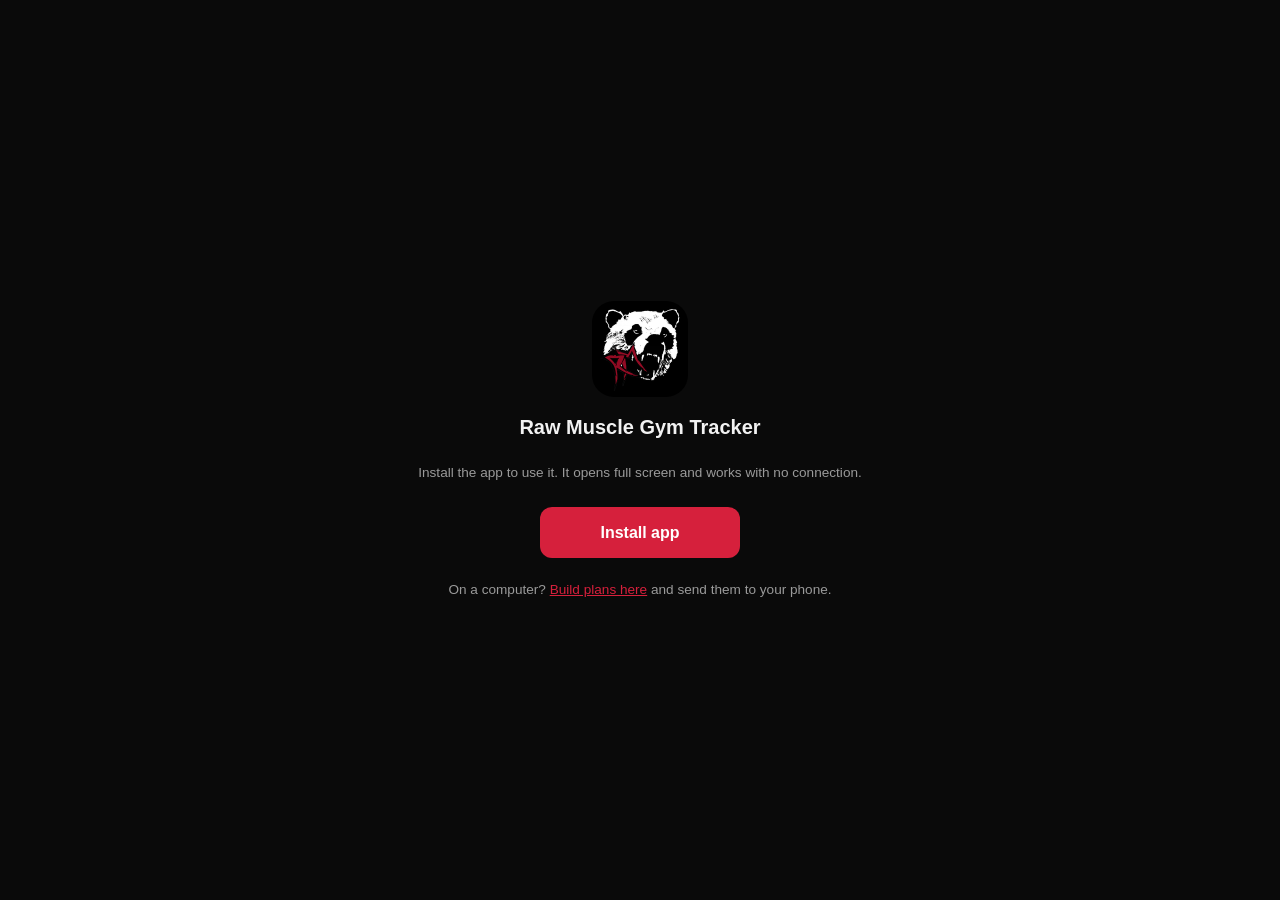
<file: docs/index.html>
<!doctype html>
<html lang="en">
  <head>
    <meta charset="utf-8" />
    <meta
      name="viewport"
      content="width=device-width, initial-scale=1, viewport-fit=cover, maximum-scale=1"
    />
    <title>Raw Muscle Gym Tracker</title>

    <link rel="manifest" href="manifest.webmanifest" />
    <meta name="theme-color" content="#0a0a0a" />
    <meta name="mobile-web-app-capable" content="yes" />
    <meta name="apple-mobile-web-app-capable" content="yes" />
    <meta
      name="apple-mobile-web-app-status-bar-style"
      content="black-translucent"
    />
    <meta name="apple-mobile-web-app-title" content="Raw Muscle" />
    <link rel="apple-touch-icon" href="icons/icon-192.png" />
    <link rel="icon" href="icons/icon-192.png" />

    <link rel="stylesheet" href="app.css" />
  </head>
  <body>
    <div id="install-gate" class="install-gate" hidden></div>

    <header class="topbar">
      <h1 id="topbar-title">Train</h1>
      <div class="topbar-end">
        <span id="topbar-note" class="topbar-note"></span>
        <button class="icon-btn" data-action="open-settings" aria-label="Settings">
          <svg
            viewBox="0 0 24 24"
            width="22"
            height="22"
            aria-hidden="true"
            fill="none"
            stroke="currentColor"
            stroke-width="2"
            stroke-linecap="round"
            stroke-linejoin="round"
          >
            <circle cx="12" cy="12" r="3" />
            <path
              d="M19.4 15a1.65 1.65 0 0 0 .33 1.82l.06.06a2 2 0 0 1 0 2.83 2 2 0 0 1-2.83 0l-.06-.06a1.65 1.65 0 0 0-1.82-.33 1.65 1.65 0 0 0-1 1.51V21a2 2 0 0 1-2 2 2 2 0 0 1-2-2v-.09A1.65 1.65 0 0 0 9 19.4a1.65 1.65 0 0 0-1.82.33l-.06.06a2 2 0 0 1-2.83 0 2 2 0 0 1 0-2.83l.06-.06a1.65 1.65 0 0 0 .33-1.82 1.65 1.65 0 0 0-1.51-1H3a2 2 0 0 1-2-2 2 2 0 0 1 2-2h.09A1.65 1.65 0 0 0 4.6 9a1.65 1.65 0 0 0-.33-1.82l-.06-.06a2 2 0 0 1 0-2.83 2 2 0 0 1 2.83 0l.06.06a1.65 1.65 0 0 0 1.82.33H9a1.65 1.65 0 0 0 1-1.51V3a2 2 0 0 1 2-2 2 2 0 0 1 2 2v.09a1.65 1.65 0 0 0 1 1.51 1.65 1.65 0 0 0 1.82-.33l.06-.06a2 2 0 0 1 2.83 0 2 2 0 0 1 0 2.83l-.06.06a1.65 1.65 0 0 0-.33 1.82V9a1.65 1.65 0 0 0 1.51 1H21a2 2 0 0 1 2 2 2 2 0 0 1-2 2h-.09a1.65 1.65 0 0 0-1.51 1z"
            />
          </svg>
        </button>
      </div>
    </header>

    <main id="main">
      <!-- ------------------------------------------------ Train -->
      <section id="view-train" class="view">
        <div id="train-idle" class="stack">
          <div id="current-session" class="card current-session" hidden></div>
          <div class="card">
            <h2>Start a workout</h2>
            <p class="muted">
              Pick a plan, or start a new session and add exercises as you go.
            </p>
            <div class="stack" style="margin-top: 20px">
              <button class="btn ghost" data-action="start-freestyle">
                New session
              </button>
              <button class="btn" data-action="select-plan">Select plan</button>
            </div>
            <p id="following" class="muted following-line" hidden></p>
          </div>
          <div id="recent-pbs" class="card pb-card" hidden></div>
          <div id="heaviest" class="card" hidden></div>
          <div id="stats" class="card"></div>
        </div>

        <div id="train-active" class="stack" hidden>
          <div class="card session-head">
            <div>
              <h2 id="session-name"></h2>
              <span class="muted" id="session-meta"></span>
            </div>
            <button class="btn danger small" data-action="finish">
              Finish
            </button>
          </div>
          <div id="exercise-list" class="stack" data-drag-list="session"></div>
          <button class="btn ghost" data-action="add-exercise">
            + Add exercise
          </button>
          <button class="btn" data-action="finish">Finish session</button>
          <button class="btn subtle" data-action="discard">
            Discard session
          </button>
        </div>
      </section>

      <!-- ------------------------------------------------ Plans -->
      <section id="view-plans" class="view" hidden>
        <div id="plan-list" class="stack"></div>
        <div class="stack tight page-foot">
          <div class="stack tight build-only">
            <div class="row top-only">
              <button class="btn ghost" data-action="new-folder">+ New folder</button>
              <button class="btn ghost" data-action="new-block">+ New block</button>
            </div>
            <button class="btn top-only" data-action="new-plan">+ New plan</button>
            <button class="btn ghost" data-action="export-plans">Export plans</button>
          </div>
          <div id="dir-foot"></div>
          <div class="row plans-foot">
            <button class="btn ghost" data-action="import-plans">Import plans</button>
            <!-- Build mode: the wrench (drawn by app.js) -->
            <button class="btn ghost icon-only build-toggle" data-action="toggle-build"
              aria-pressed="false" aria-label="Build mode" title="Build mode"></button>
          </div>
          <input id="import-plans-file" type="file" hidden />
        </div>
      </section>

      <!-- ------------------------------------------------ History -->
      <section id="view-history" class="view" hidden>
        <div style="margin-bottom: 12px">
          <label for="history-filter">Exercise</label>
          <select id="history-filter"></select>
          <label id="hide-warmups-row" class="check" hidden>
            <input type="checkbox" id="hide-warmups" />
            Hide warm-up sets
          </label>
        </div>
        <div id="history-list" class="stack"></div>
      </section>
    </main>

    <nav class="tabbar">
      <button class="tab active" data-view="train">
        <span class="tab-icon">&#9679;</span><span>Train</span>
      </button>
      <button class="tab" data-view="plans">
        <span class="tab-icon">&#9635;</span><span>Plans</span>
      </button>
      <button class="tab" data-view="history">
        <span class="tab-icon">&#9201;</span><span>History</span>
      </button>
    </nav>

    <!-- Bottom sheet used for every picker and form on this screen size. -->
    <div id="sheet" class="sheet-backdrop" hidden>
      <div class="sheet" role="dialog" aria-modal="true">
        <div class="sheet-head">
          <h2 id="sheet-title"></h2>
          <button class="btn subtle small" data-action="close-sheet">
            Close
          </button>
        </div>
        <div id="sheet-body" class="sheet-body"></div>
        <!-- The sheet's main button, kept in view above the keyboard. -->
        <div id="sheet-foot" class="sheet-foot" hidden></div>
      </div>
    </div>

    <!-- Drop target shown while a plan or block is held on the Plans tab. -->
    <div id="unfile" class="unfile" data-drop="none" hidden>Drop here for no folder</div>

    <!-- Drop target shown while an exercise is being dragged. -->
    <div id="trash" class="trash" hidden>
      <svg
        viewBox="0 0 24 24"
        width="26"
        height="26"
        aria-hidden="true"
        fill="none"
        stroke="currentColor"
        stroke-width="2"
        stroke-linecap="round"
        stroke-linejoin="round"
      >
        <path
          d="M3 6h18M8 6V4a1 1 0 0 1 1-1h6a1 1 0 0 1 1 1v2m2 0v14a2 2 0 0 1-2 2H8a2 2 0 0 1-2-2V6M10 11v6M14 11v6"
        />
      </svg>
      <span>Drop here to delete</span>
    </div>

    <div id="toast" class="toast" hidden></div>

    <!-- Backup file picker for Import data in the settings sheet. -->
    <input id="import-file" type="file" hidden />

    <script src="vendor/sweetalert2/sweetalert2.all.min.js"></script>
    <script src="exercises.js"></script>
    <script src="app.js"></script>
  </body>
</html>
</file>
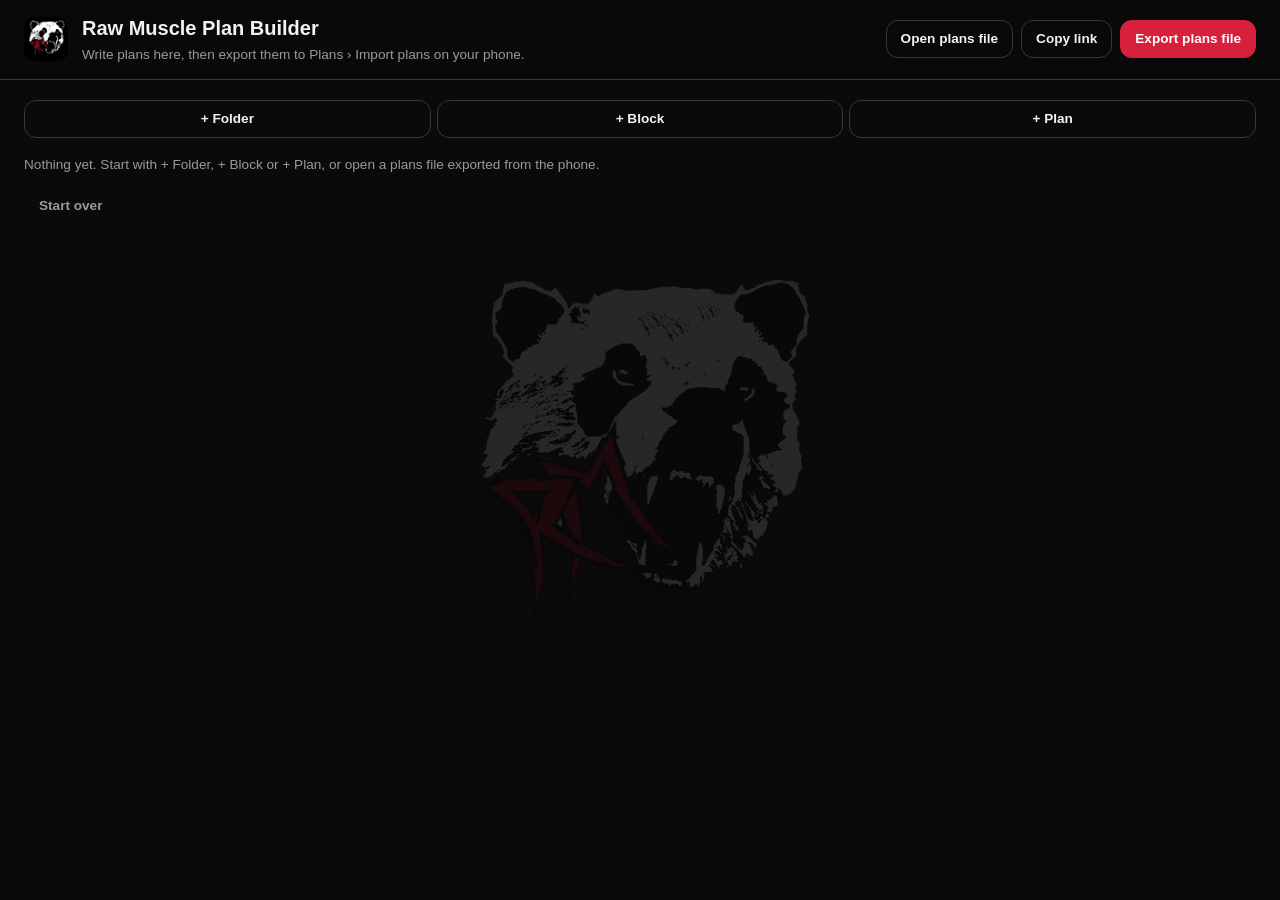
<file: docs/desktop/index.html>
<!doctype html>
<html lang="en" data-theme="rawmuscle">
  <head>
    <meta charset="utf-8" />
    <meta name="viewport" content="width=device-width, initial-scale=1" />
    <title>Raw Muscle Plan Builder</title>
    <link rel="icon" href="../icons/icon-192.png" />
    <link rel="stylesheet" href="../app.css" />
    <link rel="stylesheet" href="desktop.css" />
  </head>
  <body>
    <header class="topbar">
      <div class="brand">
        <img src="../icons/icon-192.png" alt="" />
        <div>
          <h1>Raw Muscle Plan Builder</h1>
          <p class="muted">
            Write plans here, then export them to Plans › Import plans on your phone.
          </p>
        </div>
      </div>
      <div class="toolbar">
        <button class="btn small ghost" data-act="import">Open plans file</button>
        <button class="btn small ghost" data-act="copy-link">Copy link</button>
        <button class="btn small" data-act="export">Export plans file</button>
      </div>
    </header>

    <main class="layout">
      <aside class="side">
        <div class="side-tools">
          <button class="btn small ghost" data-act="add-folder">+ Folder</button>
          <button class="btn small ghost" data-act="add-block" data-folder="">+ Block</button>
          <button class="btn small ghost" data-act="add-plan" data-place="">+ Plan</button>
        </div>
        <nav id="tree" class="tree"></nav>
        <button class="btn small subtle clear" data-act="clear">Start over</button>
      </aside>
      <section id="editor" class="editor"></section>
    </main>

    <input id="import-file" type="file" hidden />
    <datalist id="exercise-names"></datalist>
    <div id="toast" class="toast" hidden></div>

    <script src="../vendor/sweetalert2/sweetalert2.all.min.js"></script>
    <script src="../exercises.js"></script>
    <script src="desktop.js"></script>
  </body>
</html>
</file>
<file: docs/app.css>
/* Raw Muscle Gym Tracker - phone first. Nothing here assumes a mouse or a wide screen. */

/* Raw Muscle is the default look: the logo's red, black and white. Not from
 * DaisyUI (none is red, black and white). The logo red (#930b24) is too dark
 * to read as text on black, so the accent is a brighter step of it; completed
 * sets show white instead of green. */
:root,
[data-theme="rawmuscle"] {
  color-scheme: dark;
  --bg: #0a0a0a;
  --surface: #151515;
  --surface-2: #232323;
  --text: #f2f2f2;
  --accent: #d6203c;
  --on-accent: #fff;
  --good: #f2f2f2;
  --on-good: #0a0a0a;
  --danger: #ff5c5c;
  --warn: #ffb547;
  --radius: 14px;
  --tabbar-h: 58px;
}

/* -------------------------------------------------------------- themes
 * Colour palettes borrowed from DaisyUI's themes, picked in Settings and
 * stored in the localStorage pref `theme`. A theme sets the core colours;
 * the rule below derives the in-between shades from them. The selectors
 * aren't tied to :root so the theme swatches in Settings can preview a
 * palette by carrying data-theme themselves. Spicy, the app's original look,
 * sets every shade itself. */
:root,
[data-theme]:not([data-theme="spicy"]) {
  --line: color-mix(in srgb, var(--text) 16%, var(--surface));
  --muted: color-mix(in srgb, var(--text) 62%, var(--bg));
  --accent-dim: color-mix(in srgb, var(--accent) 55%, var(--bg));
  --bar: color-mix(in srgb, var(--bg) 92%, transparent);
  --bar-2: color-mix(in srgb, var(--surface) 96%, transparent);
}
[data-theme="spicy"] {
  color-scheme: dark;
  --bg: #0e1117;
  --surface: #171b24;
  --surface-2: #1f2430;
  --line: #2b3140;
  --text: #e7eaf0;
  --muted: #939cae;
  --accent: #fa85ea;
  --accent-dim: #8f4f87;
  --on-accent: #fff;
  --good: #3ddc84;
  --on-good: #04160c;
  --danger: #ff5f5f;
  --warn: #ffb547;
  --bar: rgba(14, 17, 23, 0.92);
  --bar-2: rgba(23, 27, 36, 0.96);
}

[data-theme="dark"] {
  color-scheme: dark;
  --bg: #15191e;
  --surface: #1d232a;
  --surface-2: #2a323c;
  --text: #a6adbb;
  --accent: #7480ff;
  --on-accent: #050617;
  --good: #00a96e;
  --on-good: #000a05;
  --danger: #ff5861;
  --warn: #ffbe00;
}
[data-theme="night"] {
  color-scheme: dark;
  --bg: #0b1222;
  --surface: #0f172a;
  --surface-2: #1e293b;
  --text: #c9cbd0;
  --accent: #38bdf8;
  --on-accent: #010d15;
  --good: #2dd4bf;
  --on-good: #01100e;
  --danger: #fb7085;
  --warn: #f4bf50;
}
[data-theme="dracula"] {
  color-scheme: dark;
  --bg: #21222c;
  --surface: #282a36;
  --surface-2: #414558;
  --text: #f8f8f2;
  --accent: #ff79c6;
  --on-accent: #16050f;
  --good: #50fa7b;
  --on-good: #021505;
  --danger: #ff5555;
  --warn: #f1fa8c;
}
[data-theme="synthwave"] {
  color-scheme: dark;
  --bg: #120b2e;
  --surface: #1a103d;
  --surface-2: #221551;
  --text: #f9f7fd;
  --accent: #e779c1;
  --on-accent: #12050e;
  --good: #71ead2;
  --on-good: #051310;
  --danger: #ec8c78;
  --warn: #f3cc30;
}
[data-theme="forest"] {
  color-scheme: dark;
  --bg: #0f0b0b;
  --surface: #171212;
  --surface-2: #2a2222;
  --text: #cac9c9;
  --accent: #1eb854;
  --on-accent: #000c03;
  --good: #00a96e;
  --on-good: #000a05;
  --danger: #ff5861;
  --warn: #ffbe00;
}
[data-theme="coffee"] {
  color-scheme: dark;
  --bg: #1a1219;
  --surface: #20161f;
  --surface-2: #2d1f2c;
  --text: #c59f60;
  --accent: #db924b;
  --on-accent: #110802;
  --good: #9db787;
  --on-good: #090c06;
  --danger: #fc9581;
  --warn: #ffd25f;
}
[data-theme="sunset"] {
  color-scheme: dark;
  --bg: #0b1418;
  --surface: #121c22;
  --surface-2: #1b2a33;
  --text: #9fb9d0;
  --accent: #ff865b;
  --on-accent: #160603;
  --good: #62d394;
  --on-good: #031109;
  --danger: #ff6f6f;
  --warn: #efd057;
}
[data-theme="light"] {
  color-scheme: light;
  --bg: #f2f2f2;
  --surface: #ffffff;
  --surface-2: #e5e6e6;
  --text: #1f2937;
  --accent: #491eff;
  --on-accent: #ffffff;
  --good: #00a96e;
  --on-good: #ffffff;
  --danger: #e5404a;
  --warn: #a87a00;
}
[data-theme="cupcake"] {
  color-scheme: light;
  --bg: #efeae6;
  --surface: #faf7f5;
  --surface-2: #e7e2df;
  --text: #291334;
  --accent: #65c3c8;
  --on-accent: #042f31;
  --good: #36d399;
  --on-good: #022b1c;
  --danger: #e5506b;
  --warn: #a87700;
}
[data-theme="emerald"] {
  color-scheme: light;
  --bg: #f2f2f2;
  --surface: #ffffff;
  --surface-2: #e5e6e6;
  --text: #333c4d;
  --accent: #377cfb;
  --on-accent: #ffffff;
  --good: #66cc8a;
  --on-good: #223d30;
  --danger: #e5484d;
  --warn: #a87500;
}
[data-theme="nord"] {
  color-scheme: light;
  --bg: #e5e9f0;
  --surface: #eceff4;
  --surface-2: #d8dee9;
  --text: #2e3440;
  --accent: #5e81ac;
  --on-accent: #ffffff;
  --good: #8fbcbb;
  --on-good: #1d2b2b;
  --danger: #bf616a;
  --warn: #b0603e;
}

* {
  box-sizing: border-box;
  -webkit-tap-highlight-color: transparent;
}

/* Several things below are display:flex, which would otherwise beat the UA
 * stylesheet's rule for the hidden attribute. The JS toggles .hidden a lot. */
[hidden] {
  display: none !important;
}

html,
body {
  margin: 0;
  background: var(--bg);
  color: var(--text);
  font:
    16px/1.45 -apple-system,
    BlinkMacSystemFont,
    "Segoe UI",
    Roboto,
    sans-serif;
  overscroll-behavior-y: contain;
}

h1,
h2,
h3 {
  margin: 0;
  font-weight: 650;
}
h1 {
  font-size: 1.25rem;
}
h2 {
  font-size: 1.05rem;
}
h3 {
  font-size: 0.95rem;
}
p {
  margin: 0.35rem 0 0;
}

.muted {
  color: var(--muted);
  font-size: 0.85rem;
}

.muted.warn {
  color: var(--warn);
}

/* ---------------------------------------------------------------- layout */

.topbar {
  position: sticky;
  top: 0;
  z-index: 5;
  display: flex;
  align-items: center;
  justify-content: space-between;
  gap: 12px;
  padding: calc(env(safe-area-inset-top) + 14px) 16px 12px;
  background: var(--bar);
  backdrop-filter: blur(8px);
  border-bottom: 1px solid var(--line);
}

.topbar-note {
  color: var(--muted);
  font-size: 0.8rem;
}

.topbar-end {
  display: flex;
  align-items: center;
  gap: 10px;
}

/* Settings gear: a 40px tap target, pulled in so the icon lines up with the
 * page's right edge. */
.icon-btn {
  display: grid;
  place-items: center;
  width: 40px;
  height: 40px;
  margin: -8px -9px -8px 0;
  padding: 0;
  border: 0;
  border-radius: 10px;
  background: transparent;
  color: var(--muted);
  cursor: pointer;
}
.icon-btn:active {
  background: var(--surface-2);
  color: var(--text);
}

body {
  /* No text selection or iOS callout on long-press; inputs opt back in below. */
  -webkit-user-select: none;
  user-select: none;
  -webkit-touch-callout: none;
  display: flex;
  flex-direction: column;
  min-height: 100vh;
  min-height: 100dvh;
}

/* The logo as a faint watermark, fixed in the middle of the screen behind
 * everything. body is transparent so this sits above html's background but
 * below all content; it never takes taps. The logo has both white and black
 * in it, so one half or the other shows on dark and light themes alike. */
body {
  background: transparent;
}
body::before {
  content: "";
  position: fixed;
  inset: 0;
  z-index: -1;
  pointer-events: none;
  background: url("icons/watermark.png") center / min(70vw, 340px) no-repeat;
  opacity: 0.12;
}

#main {
  flex: 1;
  display: flex;
  flex-direction: column;
  padding: 14px 16px calc(var(--tabbar-h) + env(safe-area-inset-bottom) + 24px);
}

/* Plans fills the screen so its footer controls sit at the bottom of the
 * page, not just under a short list. */
#view-plans {
  flex: 1;
  display: flex;
  flex-direction: column;
}
#plan-list {
  margin-bottom: 16px;
}
.page-foot {
  margin-top: auto;
}

.stack {
  display: flex;
  flex-direction: column;
  gap: 12px;
}
.stack.tight {
  gap: 8px;
}
.row {
  display: flex;
  gap: 8px;
  align-items: center;
}
.row.wrap {
  flex-wrap: wrap;
}
/* Rows of buttons inside a wrapping row: each takes a full line. */
.row.wrap > .row {
  flex-basis: 100%;
}
/* Buttons share the line equally. */
.row.fill > .btn {
  flex: 1;
}
.spread {
  display: flex;
  justify-content: space-between;
  align-items: center;
  gap: 10px;
}
.grow {
  flex: 1;
  min-width: 0;
}

.card {
  background: var(--surface);
  border: 1px solid var(--line);
  border-radius: var(--radius);
  padding: 14px;
}

/* Plans tab: folders, blocks and weeks are rows to tap into (each opens
 * as its own screen, with a head to go back); plans are cards. */
.dir-row {
  display: flex;
  align-items: center;
  gap: 12px;
  width: 100%;
  min-height: 56px;
  font: inherit;
  font-weight: 650;
  font-size: 1.05rem;
  color: var(--text);
  text-align: left;
  cursor: pointer;
}
/* A week marked done, like a completed plan. */
.dir-row.week.done {
  border-color: var(--accent);
}
.dir-row.week.done .pill {
  background: var(--accent);
  border-color: var(--accent);
  color: var(--on-accent);
}
.week-done {
  padding: 10px 14px;
  border: 1px solid var(--accent);
  border-radius: var(--radius);
}
.dir-row.folder {
  border-left: 3px solid var(--accent-dim);
}
/* The week whose dates hold today stands out; the block and folder it's in
 * get an accent edge, so the way to it shows from the top. */
.dir-row.week.current {
  border: 2px solid var(--accent);
  background: color-mix(in srgb, var(--accent) 10%, var(--surface));
  box-shadow: 0 0 0 3px color-mix(in srgb, var(--accent) 22%, transparent);
}
.dir-row.block.current,
.dir-row.folder.current {
  border-left: 3px solid var(--accent);
}
.dir-sub {
  display: block;
  margin-top: 2px;
  font-size: 0.8rem;
  font-weight: 500;
  color: var(--muted);
}
.dir-head .dir-sub .pill.tag {
  margin-left: 6px;
}
.pill.tag {
  background: var(--accent);
  border-color: var(--accent);
  color: var(--on-accent);
  font-weight: 650;
  white-space: nowrap;
}
.following-line {
  margin: 12px 0 0;
  font-size: 0.85rem;
  text-align: center;
}
.dir-row .chev {
  margin-right: 4px;
}
.dir-head {
  display: flex;
  align-items: center;
  gap: 12px;
  padding: 2px 0 4px;
}
.dir-head h2 {
  font-size: 1.2rem;
}
.crumbs {
  color: var(--muted);
  font-size: 0.78rem;
}
.back-btn {
  flex: none;
  display: grid;
  place-items: center;
  width: 40px;
  height: 40px;
  border: 1px solid var(--line);
  border-radius: 10px;
  background: var(--surface);
  cursor: pointer;
}
.back-btn .chev {
  margin: 0 0 0 3px;
  transform: rotate(135deg);
}
.dir-empty {
  padding: 8px 2px;
}
#view-plans.in-dir .top-only {
  display: none !important;
}
/* A plan in a week that has been done. */
.plan-card.completed {
  border-color: var(--accent);
}
/* A plan card's title drops down to list its exercises. */
.plan-card > details > summary {
  list-style: none;
  display: flex;
  align-items: center;
  gap: 12px;
  cursor: pointer;
}
.plan-card > details > summary::-webkit-details-marker {
  display: none;
}
.plan-card > details[open] > summary .chev {
  transform: rotate(45deg);
}
.plan-exercises {
  list-style: none;
  margin: 12px 0 0;
  padding: 0;
  display: flex;
  flex-direction: column;
  gap: 6px;
}
.plan-exercises li {
  display: flex;
  align-items: baseline;
  gap: 10px;
  background: var(--surface-2);
  border-radius: 10px;
  padding: 8px 10px;
  font-size: 0.9rem;
}
.plan-exercises .muted {
  font-size: 0.8rem;
  white-space: nowrap;
}
.chev {
  flex: none;
  width: 8px;
  height: 8px;
  margin-left: 2px;
  border-right: 2px solid var(--muted);
  border-bottom: 2px solid var(--muted);
  transform: rotate(-45deg);
  transition: transform 0.15s;
}
.group-label {
  margin: 8px 2px 0;
  color: var(--muted);
  font-size: 0.78rem;
  text-transform: uppercase;
  letter-spacing: 0.06em;
}

/* A workout still running, shown on the Train start page. */
.current-session {
  border-color: var(--good);
  margin-bottom: 8px;
}

.session-head {
  display: flex;
  justify-content: space-between;
  align-items: center;
  gap: 12px;
}
#history-list > button {
  color: var(--text);
}

/* ---------------------------------------------------------------- buttons */

.btn {
  appearance: none;
  border: 1px solid transparent;
  border-radius: 12px;
  background: var(--accent);
  color: var(--on-accent);
  font: inherit;
  font-weight: 600;
  padding: 13px 16px;
  min-height: 48px; /* thumb-sized, mid-workout */
  width: 100%;
  cursor: pointer;
}
.btn:active {
  transform: scale(0.985);
}

.btn.ghost {
  background: transparent;
  border-color: var(--line);
  color: var(--text);
}
.btn.subtle {
  background: transparent;
  border-color: transparent;
  color: var(--muted);
  min-height: 40px;
}
.btn.danger {
  background: transparent;
  border-color: var(--danger);
  color: var(--danger);
}
.btn.good {
  background: var(--good);
  color: var(--on-good);
}
.btn.small {
  width: auto;
  min-height: 38px;
  padding: 8px 14px;
  font-size: 0.85rem;
}
.btn[disabled] {
  opacity: 0.45;
}

/* ---------------------------------------------------------------- inputs */

input,
select,
textarea {
  font: inherit;
  color: var(--text);
  background: var(--surface-2);
  border: 1px solid var(--line);
  border-radius: 10px;
  padding: 11px 12px;
  width: 100%;
  min-height: 46px;
}
input,
textarea,
[contenteditable] {
  -webkit-user-select: text;
  user-select: text;
  -webkit-touch-callout: default;
}
input:focus,
select:focus,
textarea:focus {
  outline: 2px solid var(--accent-dim);
}
label {
  display: block;
  font-size: 0.8rem;
  color: var(--muted);
  margin-bottom: 4px;
}
.field {
  flex: 1;
  min-width: 0;
}

/* ---------------------------------------------------------------- exercise cards */

.exercise {
  background: var(--surface);
  border: 1px solid var(--line);
  border-radius: var(--radius);
  overflow: hidden;
}
.exercise-head {
  padding: 12px 14px;
  display: flex;
  justify-content: space-between;
  align-items: center;
  gap: 10px;
}
.exercise-head.done {
  border-left: 3px solid var(--good);
}
/* Marked Done: the title folds the card open and closed. */
.exercise.finished .exercise-head [data-action="toggle-exercise"] {
  cursor: pointer;
}
.chev-btn {
  flex: none;
  display: grid;
  place-items: center;
  width: 36px;
  height: 36px;
  margin-right: -8px;
  background: none;
  border: 0;
  cursor: pointer;
}
.exercise.open .chev-btn .chev {
  transform: rotate(45deg);
}
.exercise-foot {
  display: flex;
  padding: 0 14px 14px;
}
.exercise-foot .btn {
  flex: 1;
}
.target {
  font-size: 0.8rem;
  color: var(--muted);
}
.prev {
  font-size: 0.78rem;
  color: var(--accent);
}

.setlist {
  display: flex;
  flex-direction: column;
  gap: 6px;
  padding: 0 14px 12px;
}
.setrow {
  display: grid;
  grid-template-columns: 26px 1fr auto;
  align-items: center;
  gap: 10px;
  background: var(--surface-2);
  border-radius: 10px;
  padding: 8px 10px;
  font-variant-numeric: tabular-nums;
}
.setrow .idx {
  color: var(--muted);
  font-size: 0.8rem;
}
.setrow .del {
  background: none;
  border: 0;
  color: var(--muted);
  font-size: 1.1rem;
  padding: 4px 8px;
  cursor: pointer;
}

.logform {
  display: grid;
  grid-template-columns: 1fr 1fr 1fr auto;
  gap: 8px;
  padding: 0 14px 14px;
}
.logform .btn {
  width: auto;
  padding: 0 18px;
}
.logform .check {
  grid-column: 1 / -1;
  margin-top: 0;
}

/* A tick box with its label beside it (the global label style stacks). */
.check {
  display: inline-flex;
  align-items: center;
  gap: 10px;
  margin: 8px 0 0;
  min-height: 36px;
  font-size: 0.9rem;
  color: var(--text);
  cursor: pointer;
}
.check input {
  width: 22px;
  height: 22px;
  min-height: 0;
  margin: 0;
  padding: 0;
  accent-color: var(--accent);
}

.setrow.warmup {
  color: var(--muted);
}
.setrow.warmup .idx {
  color: var(--accent);
  font-weight: 650;
}

/* Install steps for iPhone, with Safari's share icon inline. */
.steps {
  margin: 0;
  padding-left: 1.3em;
}
.steps li + li {
  margin-top: 10px;
}
.inline-icon {
  width: 1.15em;
  height: 1.15em;
  vertical-align: -0.2em;
}

.pill {
  display: inline-block;
  padding: 2px 8px;
  border-radius: 999px;
  background: var(--surface-2);
  border: 1px solid var(--line);
  font-size: 0.72rem;
  color: var(--muted);
}

/* ---------------------------------------------------------------- tab bar */

.tabbar {
  position: fixed;
  left: 0;
  right: 0;
  bottom: 0;
  z-index: 6;
  display: flex;
  background: var(--bar-2);
  backdrop-filter: blur(8px);
  border-top: 1px solid var(--line);
  padding-bottom: env(safe-area-inset-bottom);
}
.tab {
  flex: 1;
  background: none;
  border: 0;
  color: var(--muted);
  font: inherit;
  font-size: 0.7rem;
  height: var(--tabbar-h);
  display: flex;
  flex-direction: column;
  align-items: center;
  justify-content: center;
  gap: 3px;
  cursor: pointer;
}
.tab.active {
  color: var(--accent);
}
.tab-icon {
  font-size: 1.1rem;
  line-height: 1;
}

/* ---------------------------------------------------------------- sheet */

/* top and height are set from the visual viewport in fitSheet(), so the sheet
 * sits above the on-screen keyboard. */
.sheet-backdrop {
  position: fixed;
  top: 0;
  left: 0;
  right: 0;
  height: 100%;
  z-index: 20;
  background: rgba(0, 0, 0, 0.55);
  display: flex;
  align-items: flex-end;
}
.sheet {
  width: 100%;
  max-height: 88%;
  background: var(--surface);
  border-radius: 18px 18px 0 0;
  border-top: 1px solid var(--line);
  display: flex;
  flex-direction: column;
  animation: rise 0.18s ease-out;
}
@keyframes rise {
  from {
    transform: translateY(16px);
    opacity: 0.6;
  }
}
.sheet-head {
  display: flex;
  justify-content: space-between;
  align-items: center;
  padding: 14px 16px;
  border-bottom: 1px solid var(--line);
}
.sheet-body {
  flex: 1 1 auto;
  min-height: 0;
  padding: 14px 16px calc(env(safe-area-inset-bottom) + 20px);
  overflow-y: auto;
  -webkit-overflow-scrolling: touch;
}
.sheet-foot {
  flex: none;
  padding: 12px 16px calc(env(safe-area-inset-bottom) + 12px);
  border-top: 1px solid var(--line);
}
/* With a footer, the body no longer touches the bottom edge. */
.sheet-body:has(+ .sheet-foot:not([hidden])) {
  padding-bottom: 16px;
}

.picker-item {
  display: flex;
  justify-content: space-between;
  align-items: center;
  gap: 10px;
  width: 100%;
  text-align: left;
  background: var(--surface-2);
  border: 1px solid var(--line);
  border-radius: 10px;
  color: var(--text);
  font: inherit;
  padding: 12px;
  min-height: 48px;
  cursor: pointer;
}
.picker-item.selected {
  border-color: var(--accent);
}

/* ---------------------------------------------------------------- toast */

.toast {
  position: fixed;
  left: 50%;
  bottom: calc(var(--tabbar-h) + env(safe-area-inset-bottom) + 16px);
  transform: translateX(-50%);
  z-index: 30;
  background: var(--surface-2);
  border: 1px solid var(--line);
  border-radius: 999px;
  padding: 9px 16px;
  font-size: 0.85rem;
  max-width: 88vw;
}

.empty {
  text-align: center;
  color: var(--muted);
  padding: 28px 8px;
}

/* A tablet or desktop browser just gets the phone layout, centred. */
@media (min-width: 620px) {
  #main,
  .topbar {
    max-width: 560px;
    margin-inline: auto;
  }
  .tabbar {
    max-width: 560px;
    left: 50%;
    transform: translateX(-50%);
    border-radius: 14px 14px 0 0;
    border: 1px solid var(--line);
  }
  .sheet {
    max-width: 560px;
    margin-inline: auto;
  }
}

/* ------------------------------------------------------------ drag to sort */

.drag-handle {
  appearance: none;
  flex: none;
  display: grid;
  place-items: center;
  width: 32px;
  height: 44px;
  margin: -8px 0 -8px -8px;
  padding: 0;
  border: 0;
  background: transparent;
  color: var(--muted);
  cursor: grab;
  touch-action: none;
  user-select: none;
  -webkit-user-select: none;
  -webkit-touch-callout: none;
}

body.dragging,
body.dragging * {
  cursor: grabbing !important;
  user-select: none;
  -webkit-user-select: none;
}

.drag-ghost {
  position: fixed;
  z-index: 40;
  margin: 0;
  pointer-events: none;
  box-shadow: 0 14px 34px rgba(0, 0, 0, 0.55);
  border-color: var(--accent-dim) !important;
  opacity: 0.95;
  transition:
    opacity 0.12s,
    border-color 0.12s;
}
.drag-ghost.doomed {
  border-color: var(--danger) !important;
  opacity: 0.6;
}

.drag-placeholder {
  border: 2px dashed var(--line);
  border-radius: var(--radius);
}

.trash {
  position: fixed;
  left: 0;
  right: 0;
  bottom: 0;
  z-index: 35;
  display: flex;
  align-items: center;
  justify-content: center;
  gap: 10px;
  min-height: calc(var(--tabbar-h) + 30px + env(safe-area-inset-bottom));
  padding-bottom: env(safe-area-inset-bottom);
  background: color-mix(in srgb, var(--danger) 14%, var(--bg));
  border-top: 2px dashed color-mix(in srgb, var(--danger) 50%, transparent);
  color: var(--danger);
  font-weight: 600;
  animation: trash-in 0.15s ease-out;
  transition: background 0.12s;
}
.trash.armed {
  background: var(--danger);
  border-top-color: var(--danger);
  color: #fff;
}
.trash.armed svg {
  transform: scale(1.2);
}
.trash svg {
  transition: transform 0.12s;
}

@keyframes trash-in {
  from {
    transform: translateY(100%);
  }
}

/* Hold and drag a plan or block into a folder. */
[data-move] {
  -webkit-touch-callout: none;
  -webkit-user-select: none;
  user-select: none;
}
.moving {
  opacity: 0.35;
}
.move-ghost {
  list-style: none;
  background: var(--surface-2);
  border: 1px solid var(--accent-dim);
  border-radius: var(--radius);
}
.dir-row.drop-here,
.unfile.drop-here {
  outline: 2px solid var(--accent);
  outline-offset: 2px;
}
/* Where a held plan or block will land: a line above or below that one. */
.drop-before {
  box-shadow: 0 -7px 0 -4px var(--accent);
}
.drop-after {
  box-shadow: 0 7px 0 -4px var(--accent);
}
.unfile {
  position: fixed;
  left: 0;
  right: 0;
  bottom: 0;
  z-index: 35;
  display: flex;
  align-items: center;
  justify-content: center;
  min-height: calc(var(--tabbar-h) + 30px + env(safe-area-inset-bottom));
  padding-bottom: env(safe-area-inset-bottom);
  background: var(--bar-2);
  border-top: 2px dashed var(--line);
  color: var(--muted);
  font-weight: 600;
  animation: trash-in 0.15s ease-out;
}
.unfile.drop-here {
  outline-offset: -4px;
  color: var(--text, #fff);
}

/* Browser tab, not installed: the install button is the only thing on screen. */
body.gated .topbar,
body.gated main,
body.gated .tabbar {
  display: none;
}
.install-gate {
  position: fixed;
  inset: 0;
  z-index: 25;
  display: flex;
  flex-direction: column;
  align-items: center;
  justify-content: center;
  gap: 16px;
  padding: 24px;
  text-align: center;
  background: var(--bg);
}
.install-gate .btn {
  width: auto;
  min-width: 200px;
  margin-top: 8px;
}


/* Theme picker in Settings: a button showing the current theme opens a grid
 * of swatches, each carrying its own data-theme so it paints in that palette. */
.theme-toggle {
  appearance: none;
  display: flex;
  align-items: center;
  gap: 8px;
  min-height: 38px;
  padding: 8px 12px;
  border: 1px solid var(--line);
  border-radius: 12px;
  background: var(--surface-2);
  color: var(--text);
  font: inherit;
  font-size: 0.85rem;
  font-weight: 600;
  cursor: pointer;
}
.theme-toggle[aria-expanded="true"] {
  border-color: var(--accent);
}
.theme-grid {
  display: grid;
  grid-template-columns: repeat(auto-fill, minmax(96px, 1fr));
  gap: 8px;
  margin-top: 10px;
}
.theme-swatch {
  appearance: none;
  display: flex;
  flex-direction: column;
  align-items: flex-start;
  gap: 6px;
  padding: 10px;
  border: 2px solid var(--line);
  border-radius: 12px;
  background: var(--bg);
  color: var(--text);
  font: inherit;
  font-size: 0.85rem;
  font-weight: 600;
  cursor: pointer;
}
.theme-swatch[aria-pressed="true"] {
  border-color: var(--accent);
}
.theme-dots {
  display: flex;
  gap: 4px;
}
.theme-dots i {
  width: 14px;
  height: 14px;
  border-radius: 50%;
}
.theme-toggle .theme-dots {
  padding: 4px 6px;
  border-radius: 999px;
  background: var(--bg);
}

/* Bear logo next to the app name: on the install gate and at the foot of
 * Settings. The icon has its own black square, so it reads on every theme. */
.brand-logo {
  width: 96px;
  height: 96px;
  border-radius: 22px;
}
.brand-logo.small {
  width: 32px;
  height: 32px;
  border-radius: 8px;
}
.brand-footer {
  display: flex;
  align-items: center;
  justify-content: center;
  gap: 10px;
  margin-top: 24px;
  padding-top: 16px;
  border-top: 1px solid var(--line);
  color: var(--muted);
  font-size: 0.85rem;
  font-weight: 600;
}
.install-gate a {
  color: var(--accent);
}

/* Export plans: share a scope's file, or copy its link. */
.export-row {
  display: flex;
  gap: 8px;
}
.export-row .btn:first-child {
  flex: 1;
}

/* SweetAlert2 dialogs (docs/vendor/sweetalert2), in the app's colours. Its own
 * CSS is injected after this file, so these use two classes to win. */
.swal2-container.swal2-backdrop-show {
  background: rgba(0, 0, 0, 0.6);
}
.swal2-container {
  z-index: 60; /* above the bottom sheet */
}
.swal2-popup.swal-app {
  background: var(--surface);
  color: var(--text);
  border: 1px solid var(--line);
  border-radius: var(--radius);
  padding: 20px 18px 18px;
}
.swal-app .swal2-title {
  color: var(--text);
  font-size: 1.1rem;
  padding: 0;
}
.swal-app .swal2-html-container {
  color: var(--text);
  font-size: 0.95rem;
  line-height: 1.45;
  margin: 0;
  padding: 4px 0 0;
}
.swal-app .swal2-input {
  width: 100%;
  margin: 14px 0 0;
  box-sizing: border-box;
  background: var(--surface-2);
  color: var(--text);
  border: 1px solid var(--line);
  border-radius: 10px;
  box-shadow: none;
}
.swal-app .swal2-input:focus {
  outline: 2px solid var(--accent-dim);
  box-shadow: none;
}
/* A dialog with labelled fields (the desktop builder's Duplicate). */
.swal-fields {
  display: flex;
  flex-direction: column;
  gap: 6px;
  text-align: left;
}
.swal-fields label {
  margin: 8px 0 0;
}
.swal-app .swal-fields .swal2-input,
.swal-app .swal2-select {
  width: 100%;
  min-height: 44px;
  margin: 0;
  padding: 0 10px;
  box-sizing: border-box;
  font: inherit;
  background: var(--surface-2);
  color: var(--text);
  border: 1px solid var(--line);
  border-radius: 10px;
}
.swal-fields .muted {
  margin-top: 6px;
}
.swal-app .swal2-actions {
  width: 100%;
  flex-wrap: nowrap;
  gap: 8px;
  margin: 18px 0 0;
}
.swal-app .swal2-actions .btn {
  flex: 1;
  margin: 0;
}

/* Plans tab: a viewer until the wrench turns on build mode. */
#view-plans:not(.building) .build-only {
  display: none !important;
}
#view-plans.building .view-only {
  display: none !important;
}
.plans-foot .btn:first-child {
  flex: 1;
}
.btn.icon-only {
  width: 48px;
  flex: none;
  padding: 0;
  display: grid;
  place-items: center;
}
.btn.icon-only .inline-icon {
  width: 20px;
  height: 20px;
}
.build-toggle[aria-pressed="true"] {
  background: var(--accent);
  border-color: var(--accent);
  color: var(--on-accent);
}
.empty .inline-icon {
  vertical-align: -0.25em;
}

/* Train page: heaviest-ever sets from the last week. */
.pb-card {
  border-color: var(--accent);
}
.pill.pb {
  background: var(--accent);
  color: var(--on-accent);
  border-color: var(--accent);
  white-space: nowrap;
}
</file>
<file: docs/desktop/desktop.css>
/* Raw Muscle Plan Builder: the desktop page. Colours, buttons and inputs come
 * from ../app.css; this lays them out for a wide screen and a mouse. */

body {
  -webkit-user-select: auto;
  user-select: auto;
}

.topbar {
  padding: 14px 24px;
  flex-wrap: wrap;
  max-width: none; /* app.css narrows and centres it at phone width */
  margin-inline: 0;
}
.brand {
  display: flex;
  align-items: center;
  gap: 14px;
}
.brand img {
  width: 44px;
  height: 44px;
  border-radius: 10px;
}
.brand .muted {
  margin: 2px 0 0;
}
.toolbar {
  display: flex;
  gap: 8px;
  flex-wrap: wrap;
}

.layout {
  flex: 1;
  display: grid;
  grid-template-columns: minmax(300px, 430px) 1fr;
  gap: 20px;
  width: 100%;
  max-width: 1280px;
  margin: 0 auto;
  padding: 20px 24px 80px;
  box-sizing: border-box;
}
.layout.idle {
  grid-template-columns: 1fr;
}
@media (max-width: 760px) {
  .layout,
  .layout.idle {
    grid-template-columns: 1fr;
    padding: 16px;
  }
}

/* ------------------------------------------------------------- the tree */

.side {
  display: flex;
  flex-direction: column;
  gap: 12px;
  align-self: start;
  position: sticky;
  top: 90px;
  max-height: calc(100vh - 110px);
  overflow: auto;
}
.side-tools {
  display: flex;
  gap: 6px;
}
.side-tools .btn {
  flex: 1;
}
.side .clear {
  align-self: flex-start;
}
.tree {
  display: flex;
  flex-direction: column;
  gap: 4px;
}
.branch > .children {
  margin-left: 14px;
  padding-left: 10px;
  border-left: 1px solid var(--line);
  display: flex;
  flex-direction: column;
  gap: 2px;
}
.node {
  display: flex;
  align-items: center;
  gap: 8px;
  min-height: 34px;
  padding: 4px 8px;
  border-radius: 8px;
  font: inherit;
  color: var(--text);
}
.node.folder {
  font-weight: 650;
  border-left: 3px solid var(--accent-dim);
}
.node.block {
  font-weight: 600;
}
.node.week {
  color: var(--muted);
  font-size: 0.9rem;
}
.node.plan {
  border: 1px solid transparent;
  font-size: 0.92rem;
}
.node.plan:hover {
  background: var(--surface);
}
.node.plan.selected {
  background: var(--surface-2);
  border-color: var(--accent-dim);
}
/* A folder, block or week title collapses and expands its branch. */
.twisty {
  display: flex;
  align-items: center;
  gap: 10px;
  min-height: 26px;
  padding: 0;
  background: none;
  border: 0;
  font: inherit;
  color: inherit;
  text-align: left;
  cursor: pointer;
}
.node.open > .twisty .chev {
  transform: rotate(45deg);
}
.empty-branch {
  margin: 2px 0 4px 8px;
}
.node .count {
  color: var(--muted);
  font-size: 0.75rem;
}
.node .tools {
  display: flex;
  gap: 2px;
  opacity: 0;
}
.node:hover .tools,
.node:focus-within .tools {
  opacity: 1;
}
@media (hover: none) {
  .node .tools {
    opacity: 1;
  }
}
.tool {
  background: none;
  border: 0;
  border-radius: 6px;
  padding: 3px 6px;
  font: inherit;
  font-size: 0.78rem;
  color: var(--muted);
  cursor: pointer;
}
.tool:hover:not([disabled]) {
  background: var(--surface-2);
  color: var(--text);
}
.tool[disabled] {
  opacity: 0.3;
  cursor: default;
}
.grow {
  flex: 1;
  min-width: 0;
}

/* ----------------------------------------------------------- the editor */

.editor {
  display: flex;
  flex-direction: column;
  gap: 14px;
  background: var(--surface);
  border: 1px solid var(--line);
  border-radius: var(--radius);
  padding: 20px;
  align-self: start;
}
/* The plan editor's Where line. */
.where-row {
  display: flex;
  align-items: center;
  gap: 12px;
}

/* The Move / Copy / Duplicate dialog: browse into folders, blocks, weeks. */
.spot-head {
  display: flex;
  align-items: center;
  gap: 10px;
  margin-top: 8px;
  padding-bottom: 6px;
  border-bottom: 1px solid var(--line);
}
.spot-back {
  font-size: 0.9rem;
}
.spot-rows {
  display: flex;
  flex-direction: column;
  gap: 6px;
  max-height: 300px;
  overflow: auto;
}
.spot-row {
  display: flex;
  align-items: center;
  gap: 10px;
  width: 100%;
  min-height: 44px;
  padding: 0 12px;
  background: var(--surface-2);
  border: 1px solid var(--line);
  border-radius: 10px;
  font: inherit;
  color: var(--text);
  text-align: left;
  cursor: pointer;
}
.spot-row:hover {
  border-color: var(--accent-dim);
}
.spot-row.folder {
  border-left: 3px solid var(--accent-dim);
}
.editor-grid {
  display: grid;
  grid-template-columns: 1fr 1fr;
  gap: 12px;
}
.items {
  width: 100%;
  border-collapse: collapse;
}
.items th {
  text-align: left;
  font-size: 0.75rem;
  font-weight: 600;
  color: var(--muted);
  padding: 0 4px 6px;
}
.items td {
  padding: 3px 4px;
}
.items input {
  min-height: 38px;
  padding: 7px 9px;
}
.items td:nth-child(2) {
  width: 46%;
}
.items td:nth-child(n + 3):nth-child(-n + 6) {
  width: 10%;
}
.items .num {
  color: var(--muted);
  font-size: 0.8rem;
  text-align: right;
  width: 20px;
}
.row-tools {
  white-space: nowrap;
}
.editor-foot {
  display: flex;
  gap: 8px;
  align-items: center;
}

.toast {
  bottom: 24px;
}
</file>
